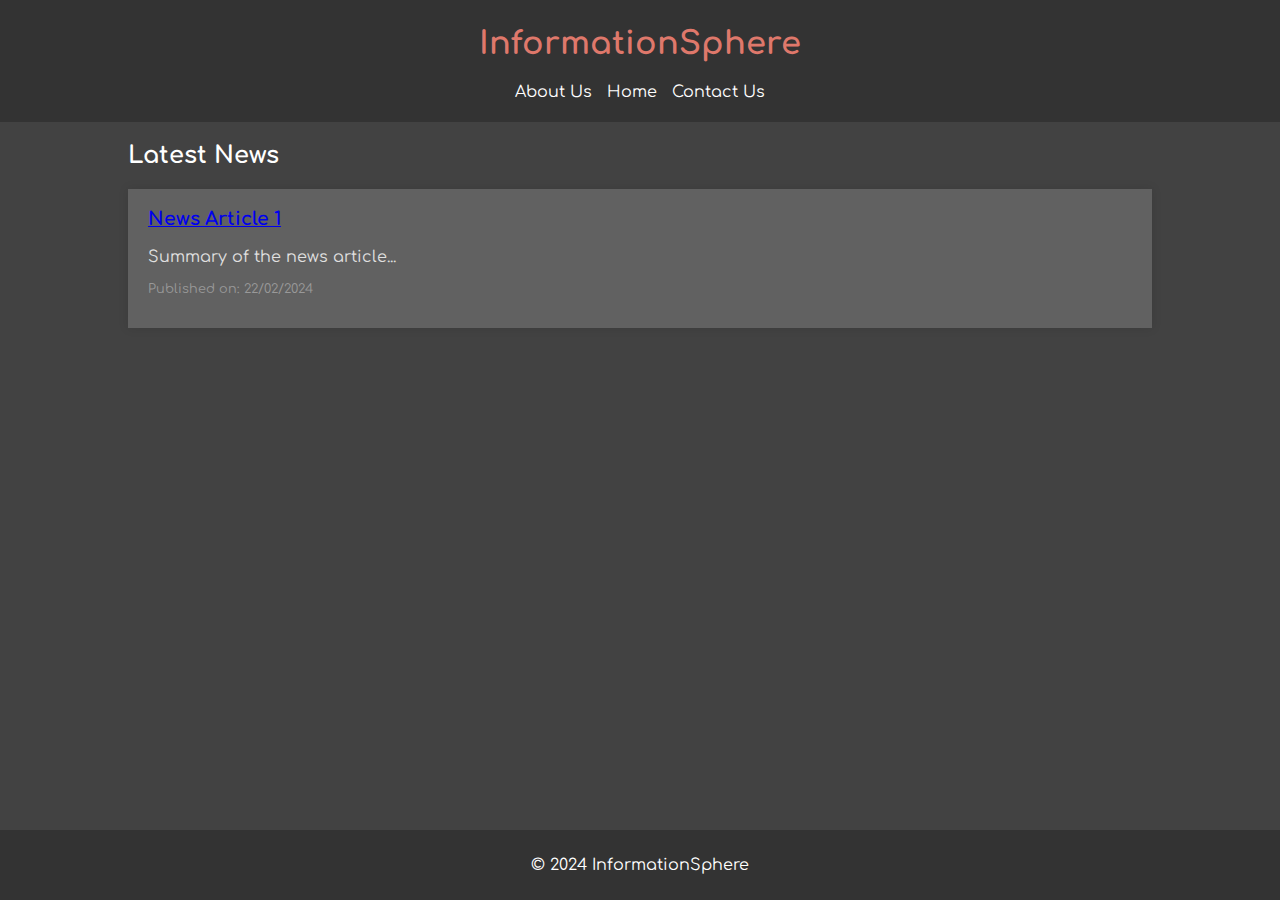
<file: index.html>
<!DOCTYPE html>
<html>
<head>
    <title>InformationSphere</title>
    <link rel="stylesheet" type="text/css" href="style.css">

    <link rel="preconnect" href="https://fonts.googleapis.com">
    <link rel="preconnect" href="https://fonts.gstatic.com" crossorigin>
    <link href="https://fonts.googleapis.com/css2?family=Comfortaa:wght@300..700&display=swap" rel="stylesheet">
</head>
<body>
    <header>
        <h1>InformationSphere</h1>
        <nav>
            <ul>
                <li><a href="about.html">About Us</a></li>
                <li><a href="index.html">Home</a></li>
                <li><a href="contact.html">Contact Us</a></li>
            </ul>
        </nav>
    </header>
    <main>
        <section class="news-section">
            <h2>Latest News</h2>
            <article class="news-article">
                <h3><a href="article1.html">News Article 1</a></h3>
                <p class="news-summary">Summary of the news article...</p>
                <p class="news-date">Published on: 22/02/2024</p>
            </article>
            <!-- More news articles... -->
        </section>
    </main>
    <footer>
        <p>© 2024 InformationSphere</p>
    </footer>
</body>
</html>
</file>
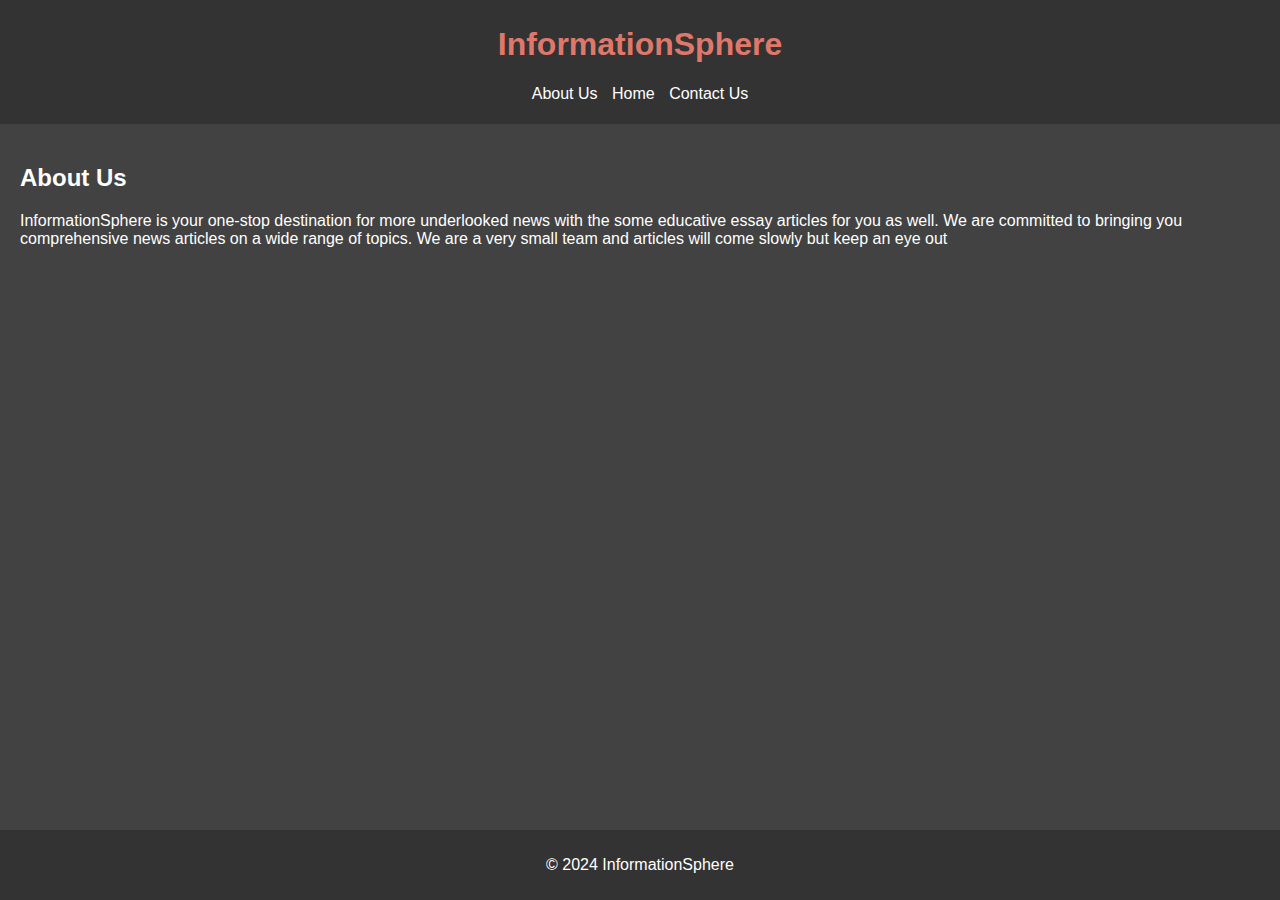
<file: about.html>
<!DOCTYPE html>
<html>
<head>
    <title>About - InformationSphere</title>
    <link rel="stylesheet" type="text/css" href="style.css">
</head>
<body>
    <header>
        <h1>InformationSphere</h1>
        <nav>
            <ul>
                <li><a href="about.html">About Us</a></li>
                <li><a href="index.html">Home</a></li>
                <li><a href="contact.html">Contact Us</a></li>
            </ul>
        </nav>
    </header>
    <main class="other-pages">
        <h2>About Us</h2>
        <p>InformationSphere is your one-stop destination for more underlooked news with the some educative essay articles for you as well. We are committed to bringing you comprehensive news articles on a wide range of topics. We are a very small team and articles will come slowly but keep an eye out</p>
    </main>
    <footer>
        <p>© 2024 InformationSphere</p>
    </footer>
</body>
</html>
</file>
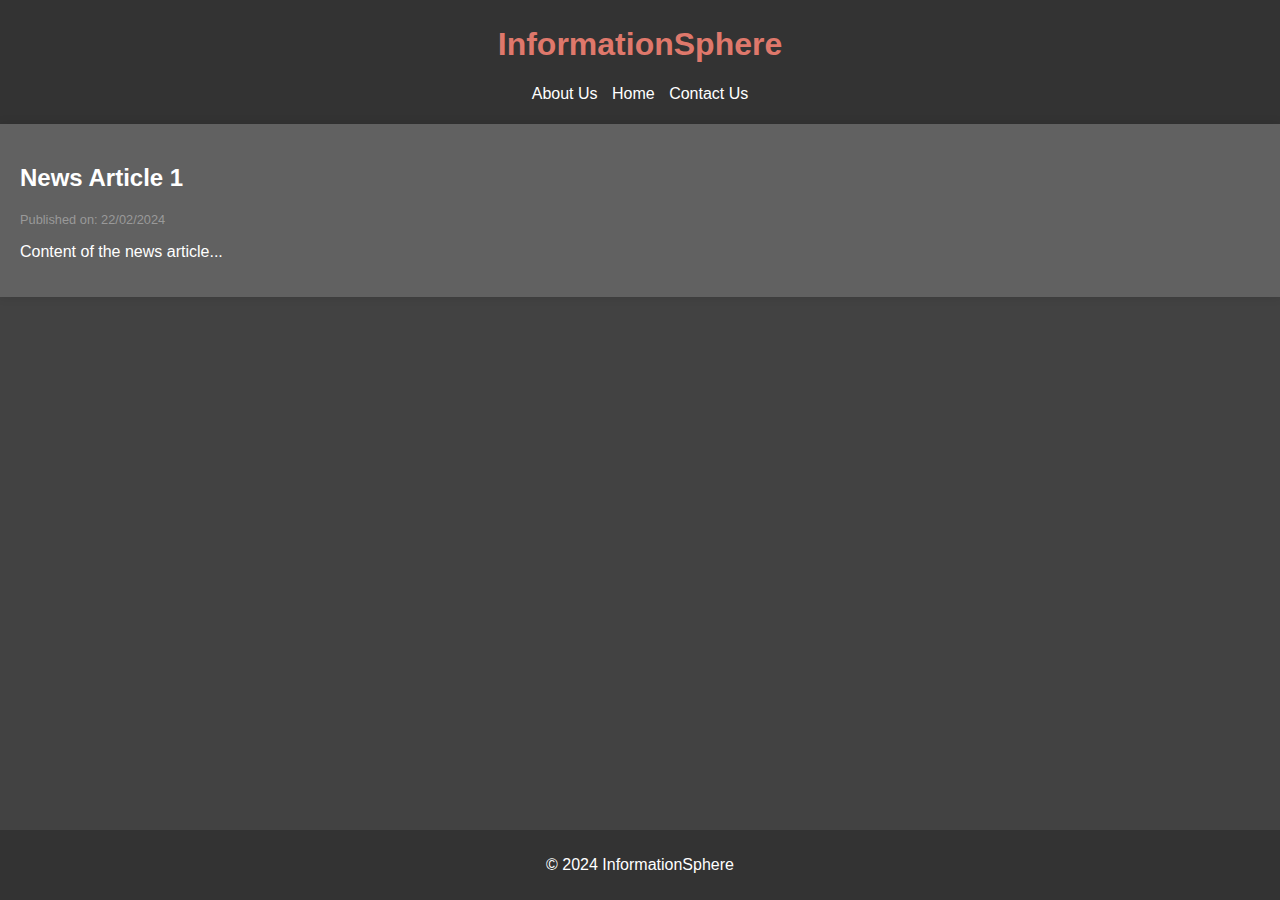
<file: article1.html>
<!DOCTYPE html>
<html>
<head>
    <title>News Article 1 - InformationSphere</title>
    <link rel="stylesheet" type="text/css" href="style.css">

    <link rel="preconnect" href="https://fonts.googleapis.com">
    <link rel="preconnect" href="https://fonts.gstatic.com" crossorigin>
    <link href="https://fonts.googleapis.com/css2?family=Lilita+One&display=swap" rel="stylesheet">
</head>
<body>
    <header>
        <h1>InformationSphere</h1>
        <nav>
            <ul>
                <li><a href="about.html">About Us</a></li>
                <li><a href="index.html">Home</a></li>
                <li><a href="contact.html">Contact Us</a></li>
            </ul>
        </nav>
    </header>
    <main>
        <article class="news-article">
            <h2>News Article 1</h2>
            <p class="news-date">Published on: 22/02/2024</p>
            <p>Content of the news article...</p>
        </article>
    </main>
    <footer>
        <p>© 2024 InformationSphere</p>
    </footer>
</body>
</html>
</file>
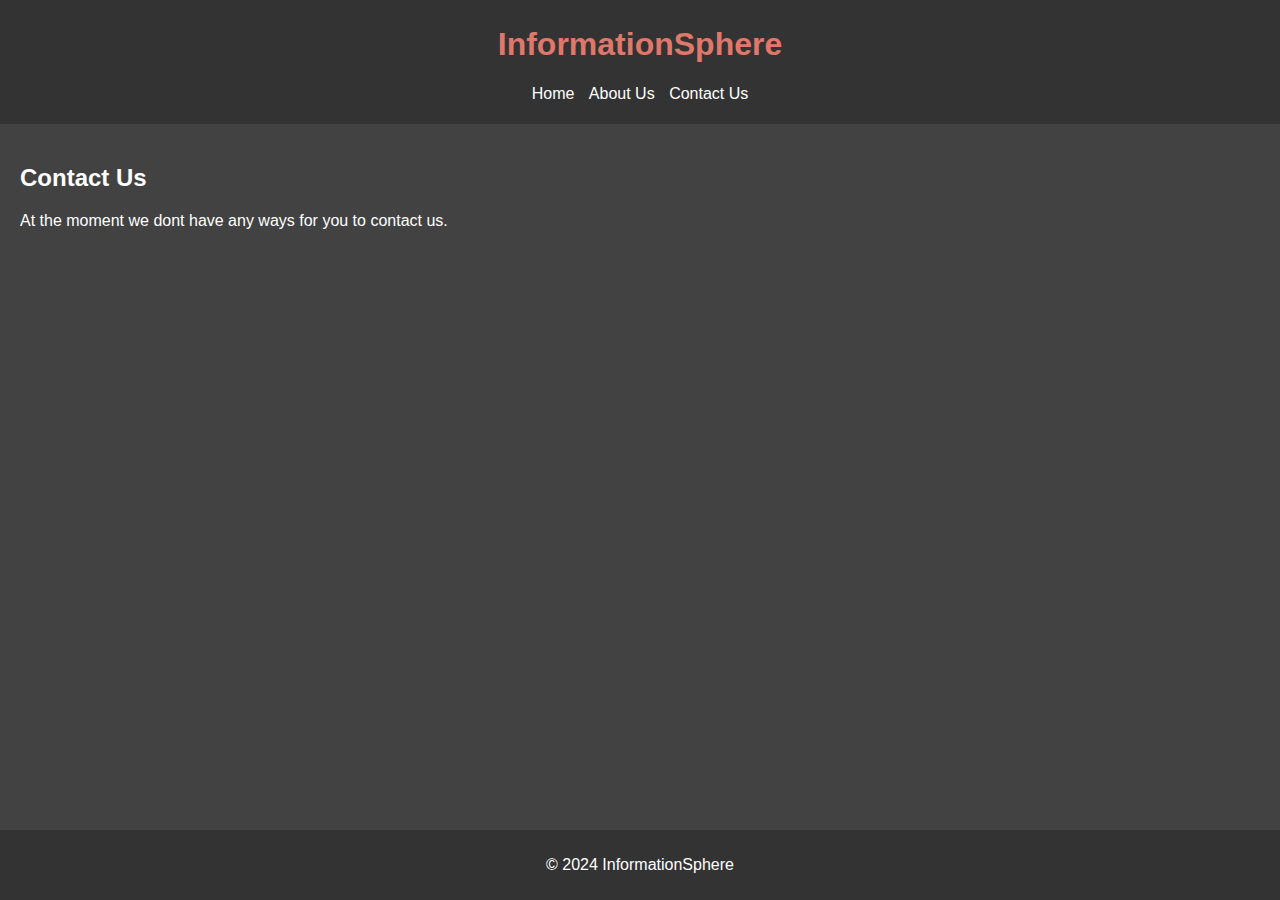
<file: contact.html>
<!DOCTYPE html>
<html>
<head>
    <title>Contact - InformationSphere</title>
    <link rel="stylesheet" type="text/css" href="style.css">
</head>
<body>
    <header>
        <h1>InformationSphere</h1>
        <nav>
            <ul>
                <li><a href="index.html">Home</a></li>
                <li><a href="about.html">About Us</a></li>
                <li><a href="contact.html">Contact Us</a></li>
            </ul>
        </nav>
    </header>
    <main class="other-pages">
        <h2>Contact Us</h2>
        <p>At the moment we dont have any ways for you to contact us.</p>
        <!--<p>We'd love to hear from you! Whether you have a question, feedback, or a news tip, feel free to reach out to us.</p>
        <p>Email: info@informationsphere.com</p>-->
    </main>
    <footer>
        <p>© 2024 InformationSphere</p>
    </footer>
</body>
</html>
</file>
<file: style.css>
.comfortaa{
  font-family: "Comfortaa", sans-serif;
  font-optical-sizing: auto;
  font-weight: 500;
  font-style: normal;
}
   

body {
    font-family: "Comfortaa", sans-serif;
    margin: 0;
    padding: 0;
    background-color: #424242;
    color: white;
}

header {
    background-color: #333;
    color: #df786b;
    padding: 5px 0;
    text-align: center;
}

nav ul {
    list-style-type: none;
    padding: 0;
    text-align: center;
}

nav ul li {
    display: inline;
    margin: 0 5px;
}

nav ul li a {
    text-decoration: none;
    color: white;
}

.other-pages {
    margin-bottom: 20px;
    padding: 20px;
}

.news-section {
    width: 80%;
    margin: 20px auto;
}

.news-article {
    background-color: #616161;
    color: white;
    margin-bottom: 20px;
    padding: 20px;
    box-shadow: 0 0 10px rgba(0, 0, 0, 0.1);
}

.news-article h3 {
    margin-top: 0;
}

.news-summary {
    color: #E0E0E0;
}

.news-date {
    font-size: 0.8em;
    color: #999;
}

footer {
    background-color: #333;
    color: white;
    text-align: center;
    padding: 10px 0;
    position: fixed;
    bottom: 0;
    width: 100%;
}
</file>
